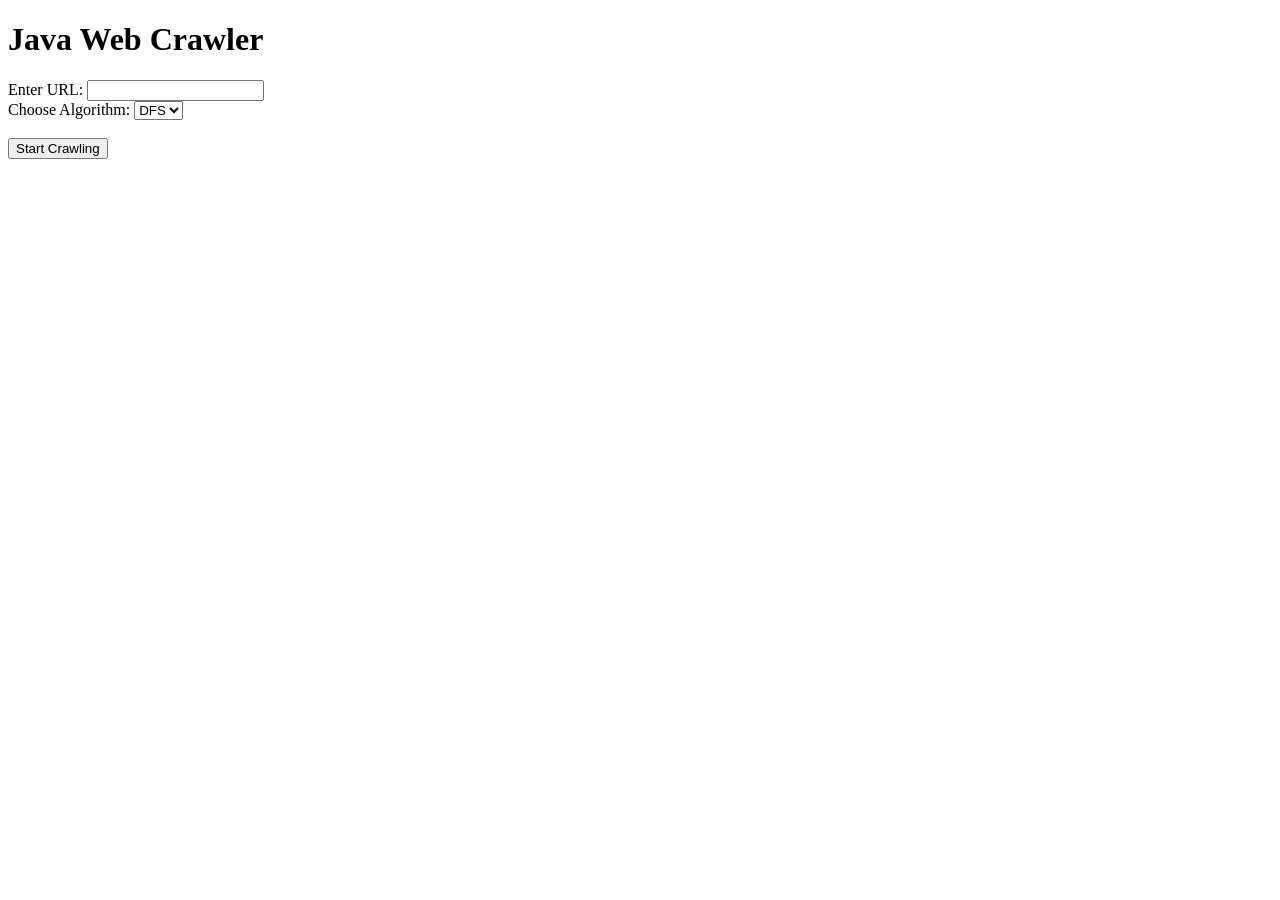
<file: webcrawler/src/main/resources/static/index.html>
<!DOCTYPE html>
<html lang="en">
<head>
    <meta charset="UTF-8">
    <title>Web Crawler</title>
</head>
<body>
    <h1>Java Web Crawler</h1>
    <form action="/api/crawl/start" method="post">
        <label for="url">Enter URL:</label>
        <input type="text" id="url" name="url" required>
        <br>
        <label for="algorithm">Choose Algorithm:</label>
        <select id="algorithm" name="algorithm">
            <option value="dfs">DFS</option>
            <option value="bfs">BFS</option>
        </select>
        <br><br>
        <button type="submit">Start Crawling</button>
    </form>
</body>
</html>
</file>
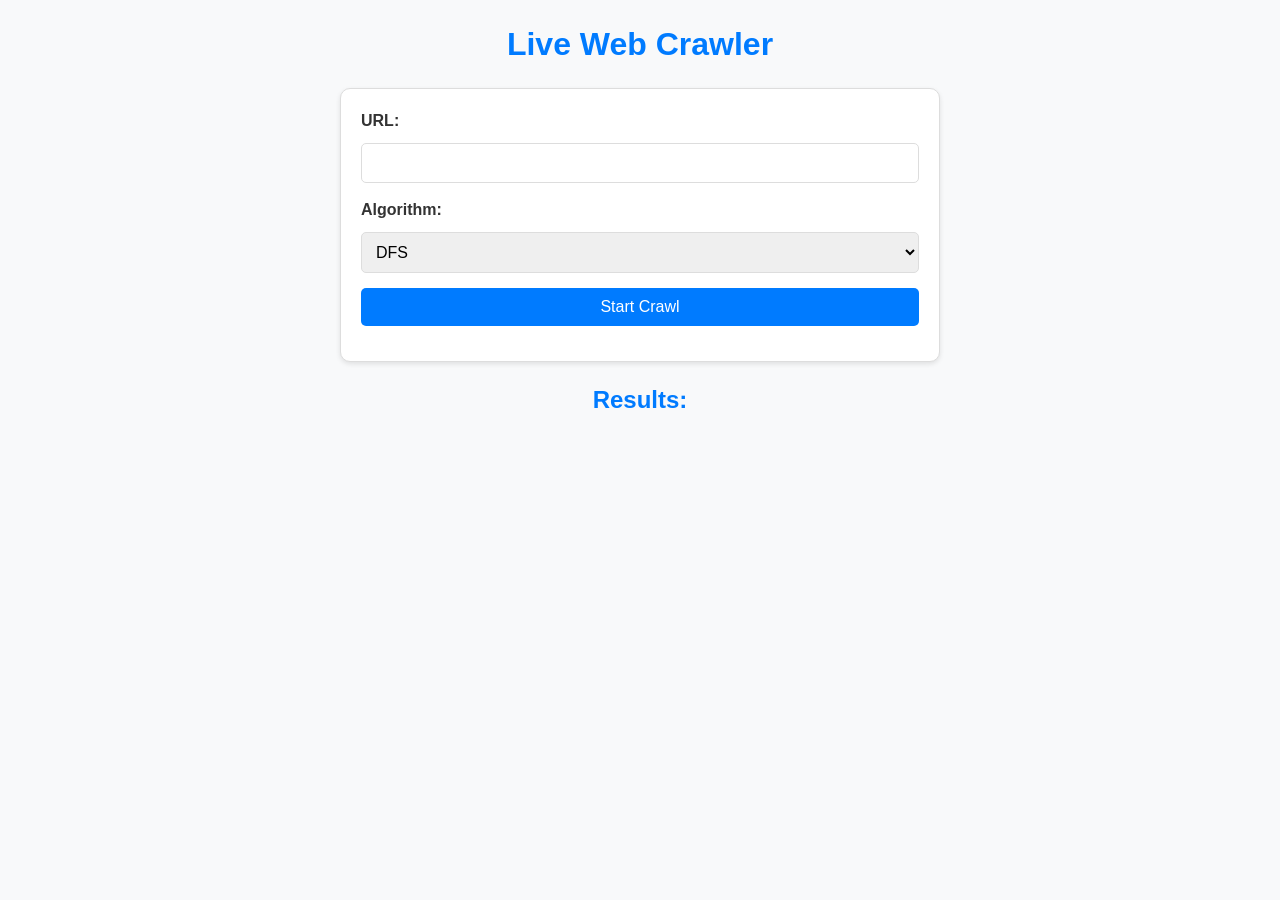
<file: webcrawler/src/main/resources/templates/index.html>
<!DOCTYPE html>
<html xmlns:th="http://www.thymeleaf.org">
<head>
    <title>Live Web Crawler</title>
	<style>
	    /* General Reset */
	    * {
	        margin: 0;
	        padding: 0;
	        box-sizing: border-box;
	    }

	    body {
	        font-family: 'Arial', sans-serif;
	        background-color: #f8f9fa;
	        color: #333;
	        padding: 20px;
	        line-height: 1.5;
	    }

	    h1 {
	        text-align: center;
	        margin-bottom: 20px;
	        color: #007bff;
	    }

	    form {
	        background: #fff;
	        border: 1px solid #ddd;
	        border-radius: 10px;
	        max-width: 600px;
	        margin: 0 auto;
	        padding: 20px;
	        box-shadow: 0 2px 5px rgba(0, 0, 0, 0.1);
	    }

	    form label {
	        display: block;
	        margin-bottom: 10px;
	        font-weight: bold;
	        font-size: 1rem;
	    }

	    form input, form select, form button {
	        width: 100%;
	        padding: 10px;
	        margin-bottom: 15px;
	        font-size: 1rem;
	        border: 1px solid #ddd;
	        border-radius: 5px;
	        outline: none;
	        transition: border-color 0.3s ease;
	    }

	    form input:focus, form select:focus {
	        border-color: #007bff;
	    }

	    form button {
	        background-color: #007bff;
	        color: white;
	        border: none;
	        cursor: pointer;
	        transition: background-color 0.3s ease;
	    }

	    form button:hover {
	        background-color: #0056b3;
	    }

	    h2 {
	        margin-top: 20px;
	        text-align: center;
	        color: #007bff;
	    }

	    ul#results {
	        list-style-type: none;
	        max-width: 600px;
	        margin: 20px auto;
	        padding: 0;
	    }

	    ul#results li {
	        background: #f9f9f9;
	        padding: 10px 15px;
	        margin-bottom: 10px;
	        border: 1px solid #ddd;
	        border-radius: 5px;
	        transition: background-color 0.3s ease;
	    }

	    ul#results li:hover {
	        background-color: #f1f1f1;
	    }
	</style>

    <script>
        function startCrawl() {
            const url = document.getElementById("url").value;
            const algorithm = document.getElementById("algorithm").value;

            const eventSource = new EventSource(`/api/crawl/live?url=${encodeURIComponent(url)}&algorithm=${algorithm}`);

            eventSource.onmessage = function (event) {
                const resultContainer = document.getElementById("results");
                const newElement = document.createElement("li");
                newElement.textContent = event.data;
                resultContainer.appendChild(newElement);
            };

            eventSource.onerror = function () {
                eventSource.close();
            };
        }
    </script>
</head>
<body>
    <h1>Live Web Crawler</h1>
    <form onsubmit="event.preventDefault(); startCrawl();">
        <label for="url">URL:</label>
        <input type="text" id="url" required>
        <label for="algorithm">Algorithm:</label>
        <select id="algorithm" required>
            <option value="dfs">DFS</option>
            <option value="bfs">BFS</option>
        </select>
        <button type="submit">Start Crawl</button>
    </form>
    <h2>Results:</h2>
    <ul id="results"></ul>
</body>
</html>
</file>
